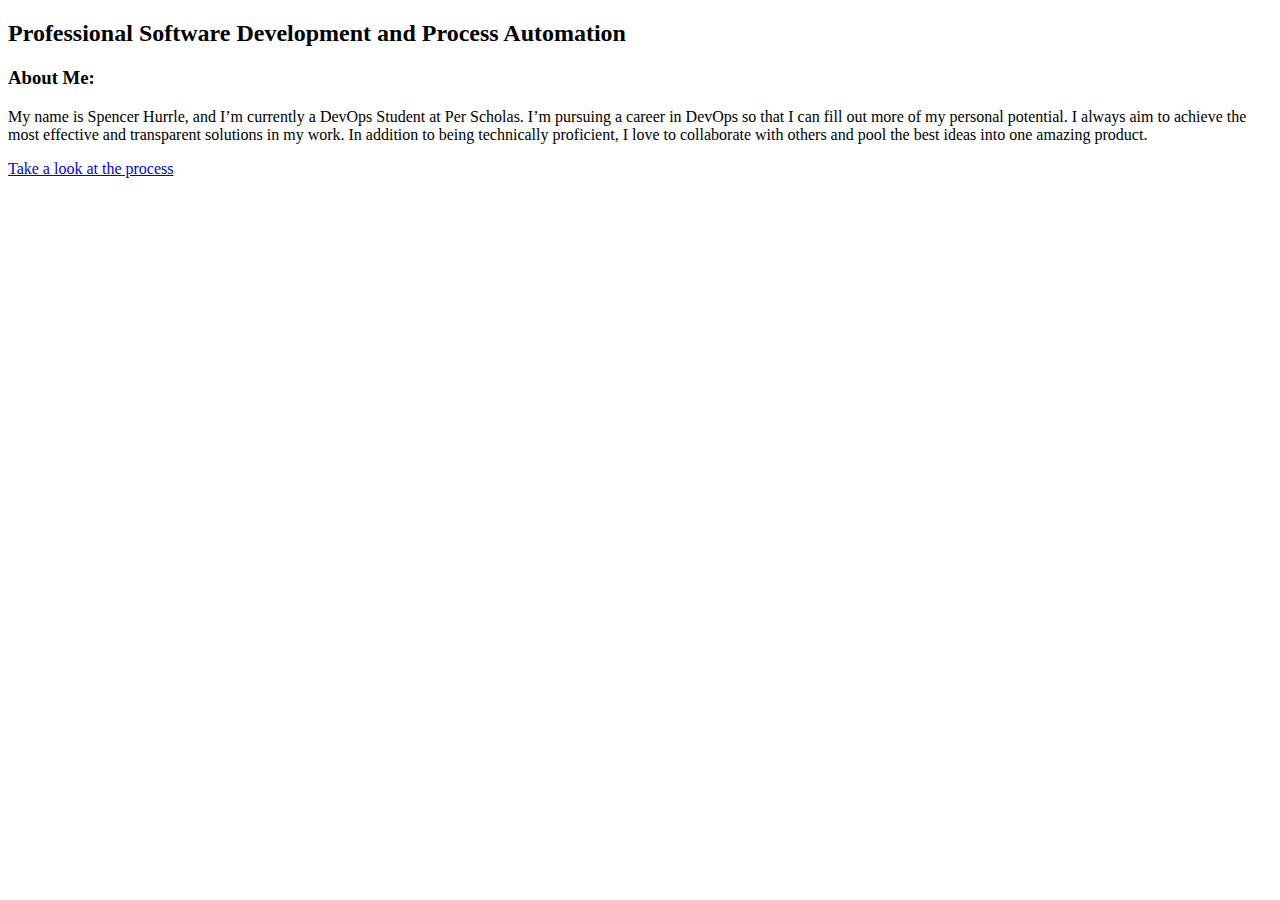
<file: templates/index.html>
<!DOCTYPE html>
<html>
    <head>
        <meta charset="UTF-8" />
        <title>Spencer Hurrle</title>
    </head>
    <body>
        <h2>Professional Software Development and Process Automation</h2>
        <h3>About Me:</h3>
        <p>My name is Spencer Hurrle, and I’m currently a DevOps Student
            at Per Scholas. I’m pursuing a career in DevOps so that I can 
            fill out more of my personal potential. I always aim to achieve 
            the most effective and transparent solutions in my work. In 
            addition to being technically proficient, I love to collaborate 
            with others and pool the best ideas into one amazing product.</p>

        <a href="{{ url_for('how-did-we-get-here') }}">Take a look at the process</a>
    </body>
</html>
</file>
